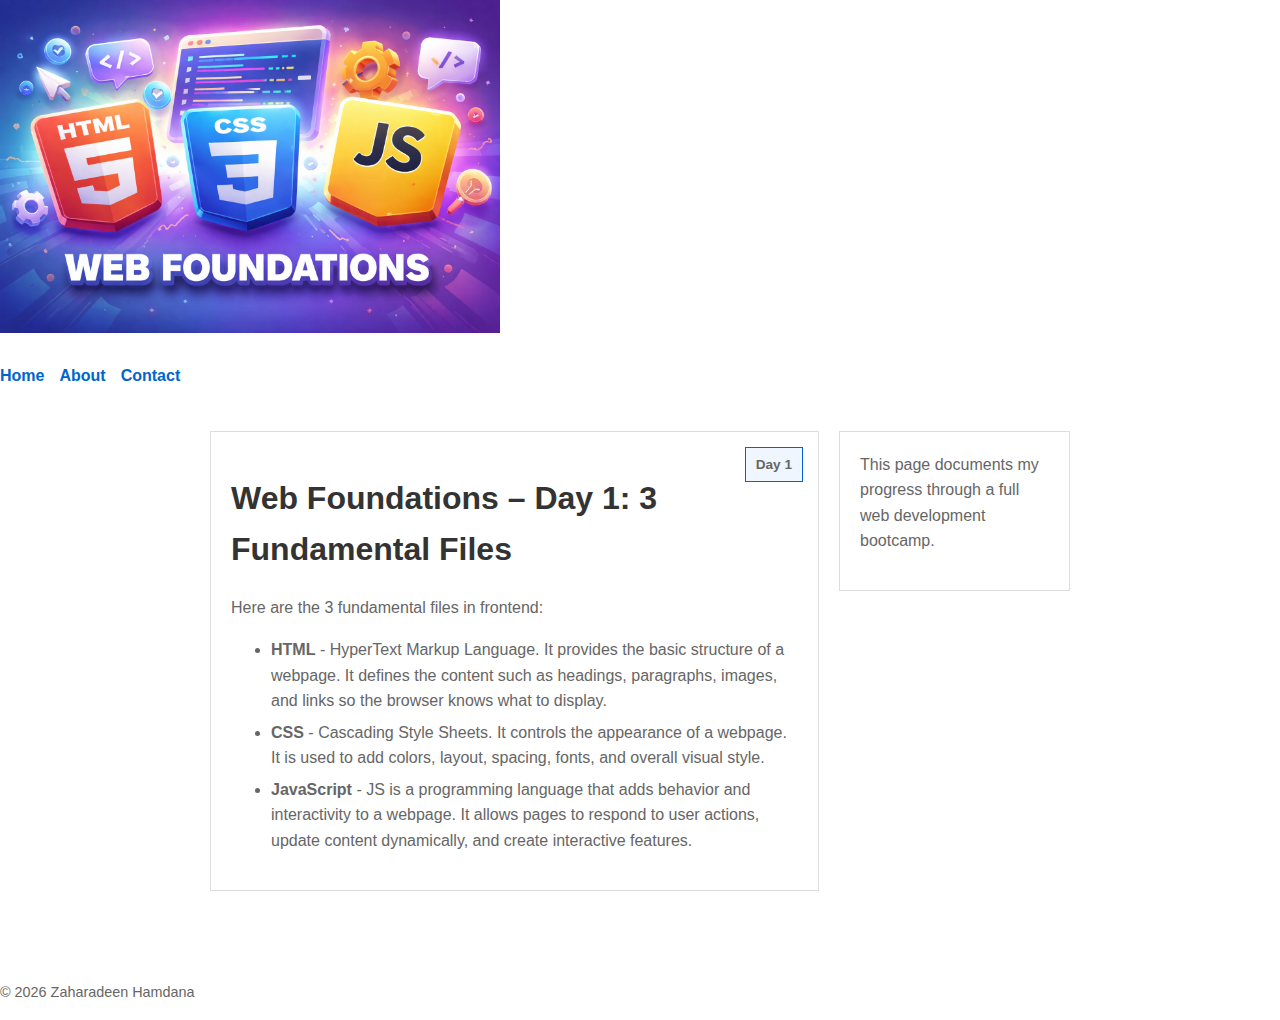
<file: index.html>
<!DOCTYPE html>
<html lang="en">
<head>
  <meta charset="UTF-8">
  <meta name="description" content="Learning web development fundamentals: HTML, CSS, and JavaScript.">
  <meta name="viewport" content="width=device-width, initial-scale=1.0">
  <title>Web Foundations</title>
  <link rel="stylesheet" href="styles.css">
</head>
  <body>
    <header>
      <img src="images/homepage-banner.png" alt="homepage banner" width="500">
      <nav>
        <ul>
          <li><a href="index.html">Home</a></li>
          <li><a href="about.html">About</a></li>
          <li><a href="contact.html">Contact</a></li>
        </ul>
      </nav>
    </header>
    <main>
      <div class="layout">
        <article>
          <p class="badge">Day 1</p>
          <h1>Web Foundations – Day 1:  3 Fundamental Files</h1>
          <p>Here are the 3 fundamental files in frontend:</p>
          <ul>
            <li><strong>HTML</strong> - HyperText Markup Language. It provides the basic structure of a webpage. It defines the content such as headings, paragraphs, images, and links so the browser knows what to display.
            </li>
            <li><strong>CSS</strong> - Cascading Style Sheets. It controls the appearance of a webpage. It is used to add colors, layout, spacing, fonts, and overall visual style.
            </li>
            <li><strong>JavaScript</strong> - JS is a programming language that adds behavior and interactivity to a webpage. It allows pages to respond to user actions, update content dynamically, and create interactive features.
            </li>
          </ul>

        </article>
        <aside>
            <p>This page documents my progress through a full web development bootcamp.</p>
        </aside>
      </div>
    </main>

    <footer>
        <p>&copy; 2026 Zaharadeen Hamdana</p>
    </footer>
  </body>
</html>
</file>
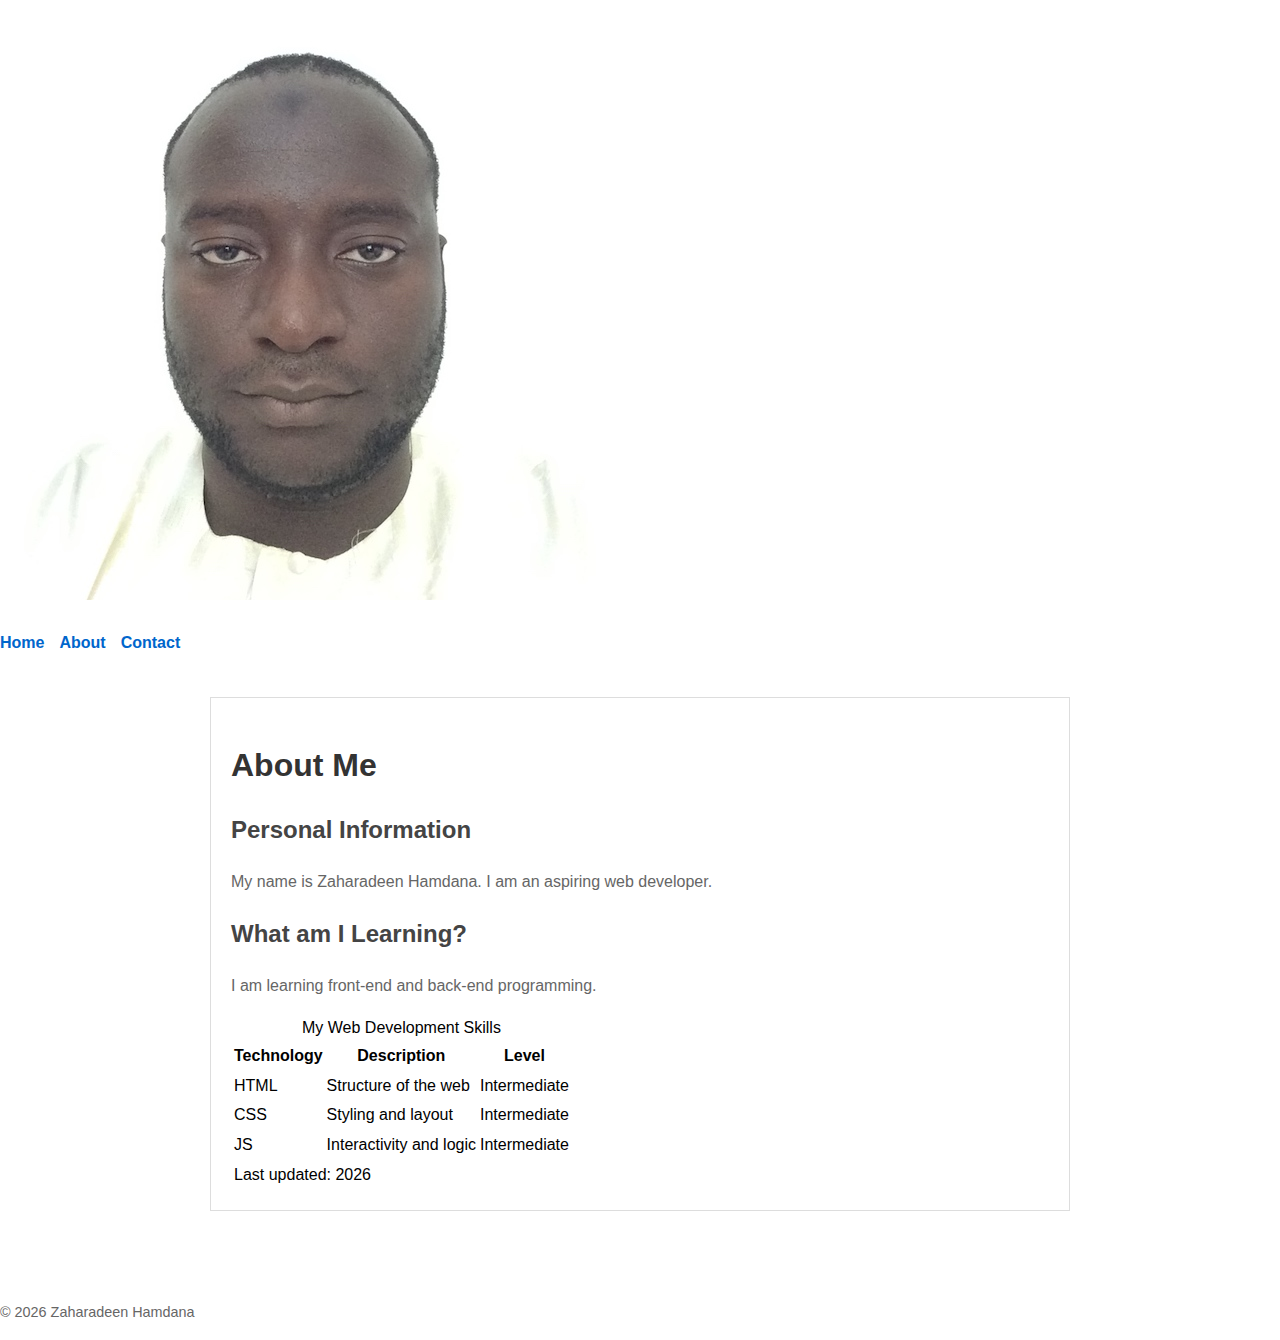
<file: about.html>
<!DOCTYPE html>
<html lang="en">
<head>
    <meta charset="UTF-8">
    <meta name="description" content="Learning web development fundamentals: HTML, CSS, and JavaScript.">
    <meta name="viewport" content="width=device-width, initial-scale=1.0">
    <title>About Me | Web Foundations</title>
    <link rel="stylesheet" href="styles.css">
</head>
<body>
    <header>
        <img src="images/profile.jpg" alt="profile image">
        <nav>
            <ul>
            <li><a href="index.html">Home</a></li>
            <li><a href="about.html">About</a></li>
            <li><a href="contact.html">Contact</a></li>
            </ul>
        </nav>
    </header>
    <main>
        <section>
            <h1>About Me</h1>
            <h2>Personal Information</h2>
            <p>My name is Zaharadeen Hamdana. I am an aspiring web developer.</p>
            <h2>What am I Learning?</h2>
            <p>I am learning front-end and back-end programming.</p>
            <table>
                <caption>My Web Development Skills</caption>
                <thead>
                    <tr>
                        <th>Technology</th>
                        <th>Description</th>
                        <th>Level</th>
                    </tr>
                </thead>

                <tbody>
                    <tr>
                        <td>HTML</td>
                        <td>Structure of the web</td>
                        <td>Intermediate</td>
                    </tr>
                    <tr>
                        <td>CSS</td>
                        <td>Styling and layout</td>
                        <td>Intermediate</td>
                    </tr>
                    <tr>
                        <td>JS</td>
                        <td>Interactivity and logic</td>
                        <td>Intermediate</td>
                    </tr>
                </tbody>

                <tfoot>
                    <tr>
                        <td colspan="3">Last updated: 2026</td>
                    </tr>
                </tfoot>
            </table>
        </section>
    </main>

    <footer>
        <p>&copy; 2026 Zaharadeen Hamdana</p>
    </footer>
</body>
</html>
</file>
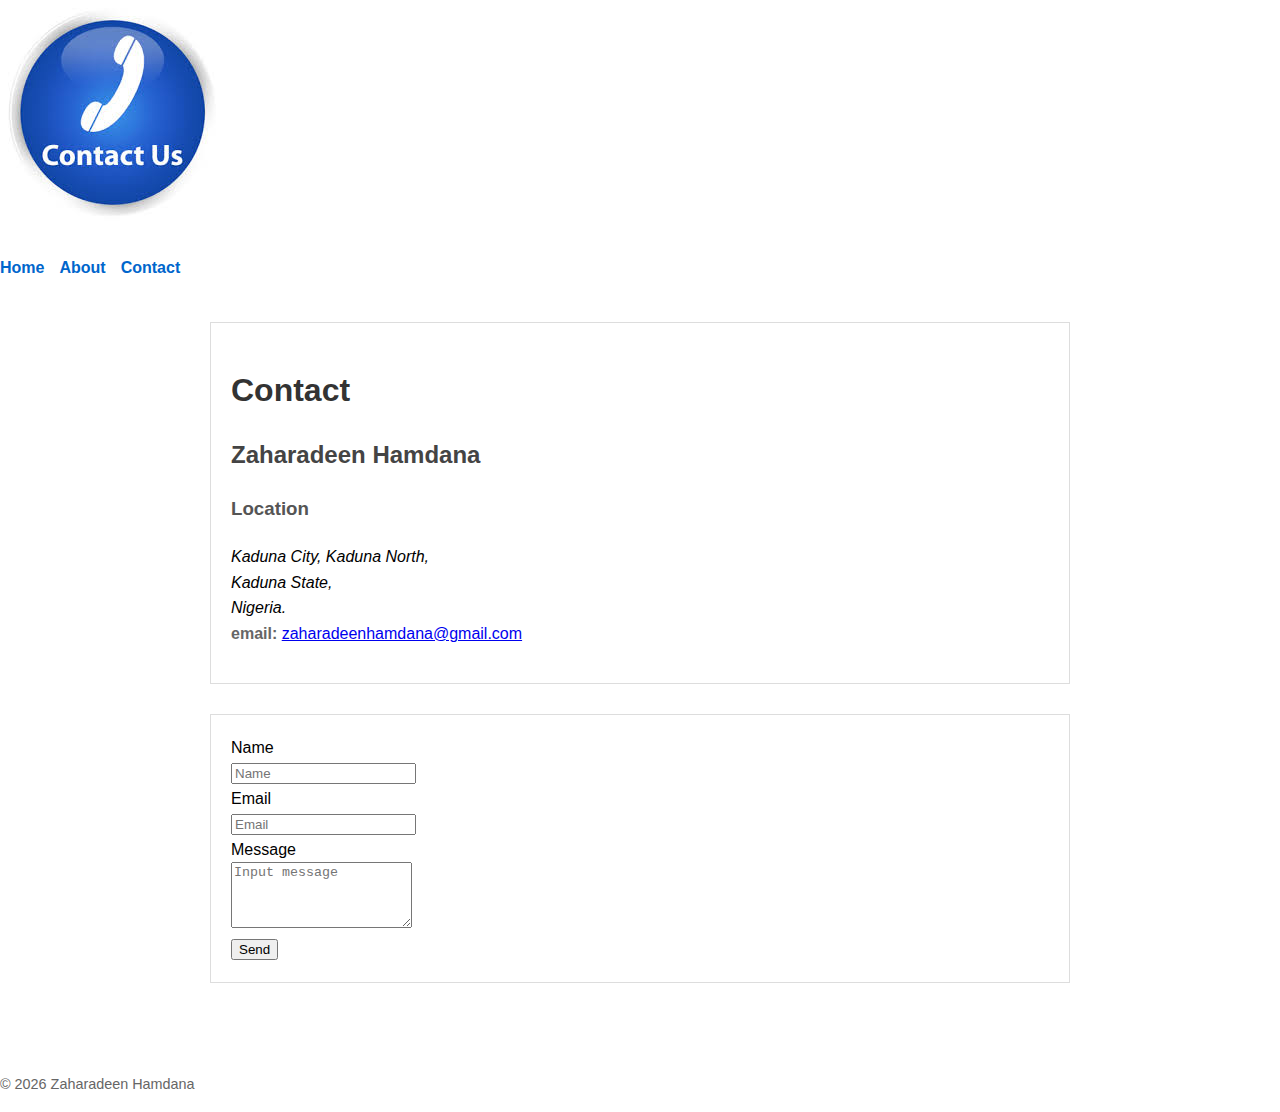
<file: contact.html>
<!DOCTYPE html>
<html lang="en">
<head>
    <meta charset="UTF-8">
    <meta name="description" content="Learning web development fundamentals: HTML, CSS, and JavaScript.">
    <meta name="viewport" content="width=device-width, initial-scale=1.0">
    <title>Contact | Web Foundations</title>
    <link rel="stylesheet" href="styles.css">
</head>
<body>
    <header>
        <img src="images/contact.jpeg" alt="contact image">
        <nav>
            <ul>
            <li><a href="index.html">Home</a></li>
            <li><a href="about.html">About</a></li>
            <li><a href="contact.html">Contact</a></li>
            </ul>
        </nav>
    </header>
    
    <main>
        <section>
            <h1>Contact</h1>
            <h2>Zaharadeen Hamdana</h2>
            <h3>Location</h3>
            <address>
                Kaduna City, Kaduna North,<br>
                Kaduna State,<br>
                Nigeria.
            </address>
            
            <p><strong>email:</strong> <a href="mailto:zaharadeenhamdana@gmail.com">zaharadeenhamdana@gmail.com</a></p>
        </section>

        <section>
            <form>
                <div>
                    <label for="name">Name</label><br>
                    <input type="text" id="name" name="name" placeholder="Name" required>
                </div>
                <div>
                    <label for="email">Email</label><br>
                    <input type="text" id="email" name="email" placeholder="Email" required>
                </div>
                <div>
                    <label for="message">Message</label><br>
                    <textarea name="message" placeholder="Input message" id="message" rows="4" required></textarea>
                </div>
                <button type="submit">Send</button>
            </form>
        </section>
    </main>

    <footer>
        <p>&copy; 2026 Zaharadeen Hamdana</p>
    </footer>
</body>
</html>
</file>
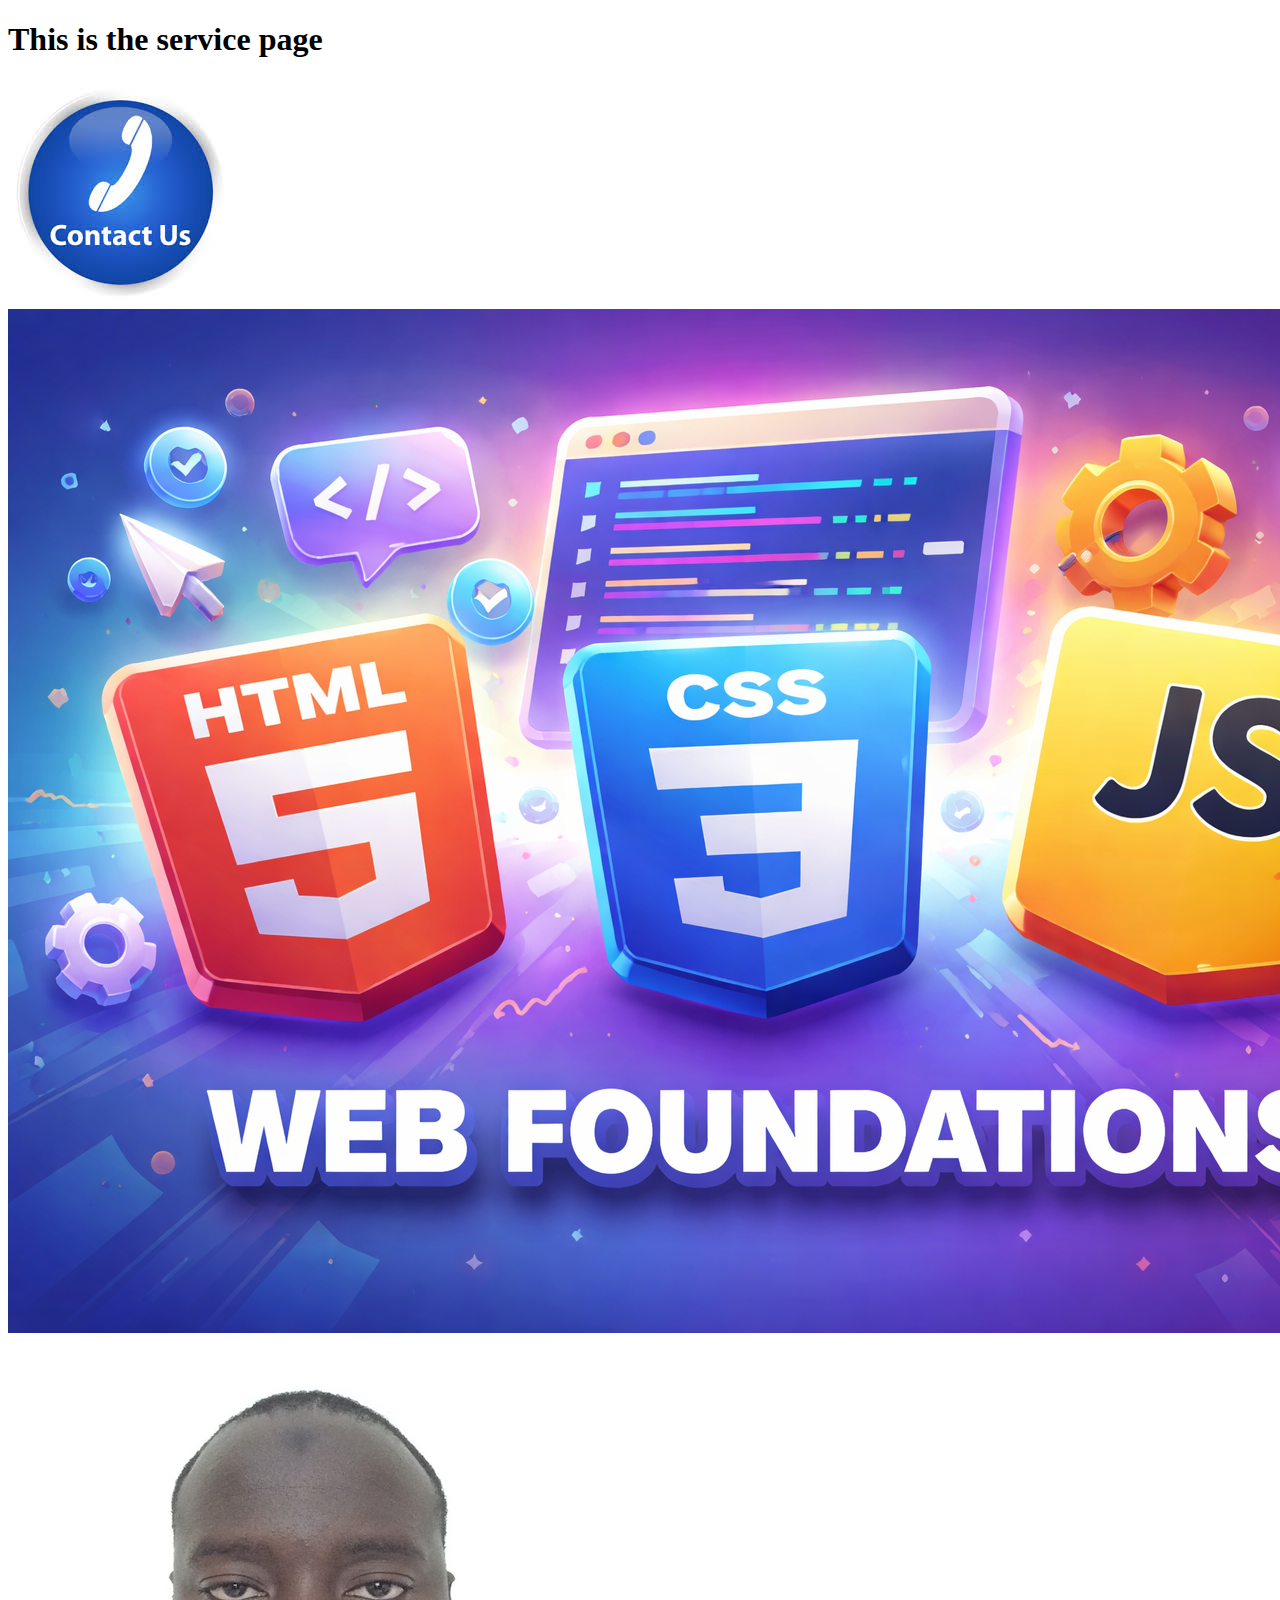
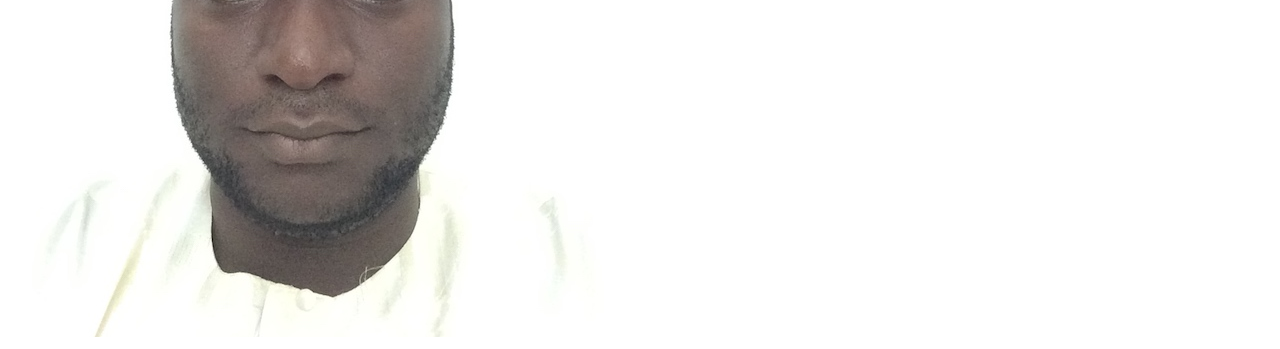
<file: services.html>
<!DOCTYPE html>
<html lang="en">
<head>
    <meta charset="UTF-8">
    <meta name="viewport" content="width=device-width, initial-scale=1.0">
    <title>Document</title>
</head>
<body>
    <h1>This is the service page</h1>
    <img src="images/contact.jpeg" alt="">
    <img src="images/homepage-banner.png" alt="">
    <img src="images/profile.jpg" alt="">
</body>
</html>
</file>
<file: styles.css>
* {
    box-sizing: border-box;
    /* outline: 1px solid red; */
    /* for debugging  */
}

body {
    font-family: Arial, Helvetica, sans-serif;
    line-height: 1.6;
    margin: 0;
}

h1 {
    color: #333;
    margin-bottom: 20px;
}

h2 {
    color: #444;
    margin-bottom: 20px;
}

h3 {
    color: #555;
    margin-bottom: 20px;
}

p {
    color: #666;
    margin: 0 0 16px;
}

li {
    color: #666;
    margin: 6px 0;
}

nav ul {
    display: flex;
    gap: 15px;
    padding: 0;
    list-style: none;
}

nav a {
    text-decoration: none;
    color: #0066cc;
    font-weight: bold;
    padding: 6px 0;
}

nav a:hover {
    text-decoration: underline;
}

footer {
    margin-top: 40px;
    font-size: 0.9em;
    color: #777;
}

main {
    max-width: 900px;
    margin: 0 auto;
    padding: 20px;
}

article, aside, section {
    padding: 20px;
    margin-bottom: 30px;
    border: 1px solid #ddd;
}

article {
    position: relative;
}

.badge {
    position: absolute;
    top: 15px;
    right: 15px;
    border: 1px solid #0066cc;
    padding: 6px 10px;
    font-weight: bold;
    font-size: 0.85em;
    background-color: #f0f6ff;
}

.layout {
    display: flex;
    gap: 20px;
    align-items: flex-start;
}

.layout > article {
    flex: 3;
}

.layout > aside {
    flex: 1;
}

/* .badge {
    position: fixed;
    bottom: 20px;
    right: 20px;
    border: 1px solid #0066cc;
    padding: 6px 10px;
    font-weight: bold;
} 
    keep the position fixed*/


/* aside {
    display: none; (does not occupy space)
    visibility: hidden; (occupies space)
} */
</file>
